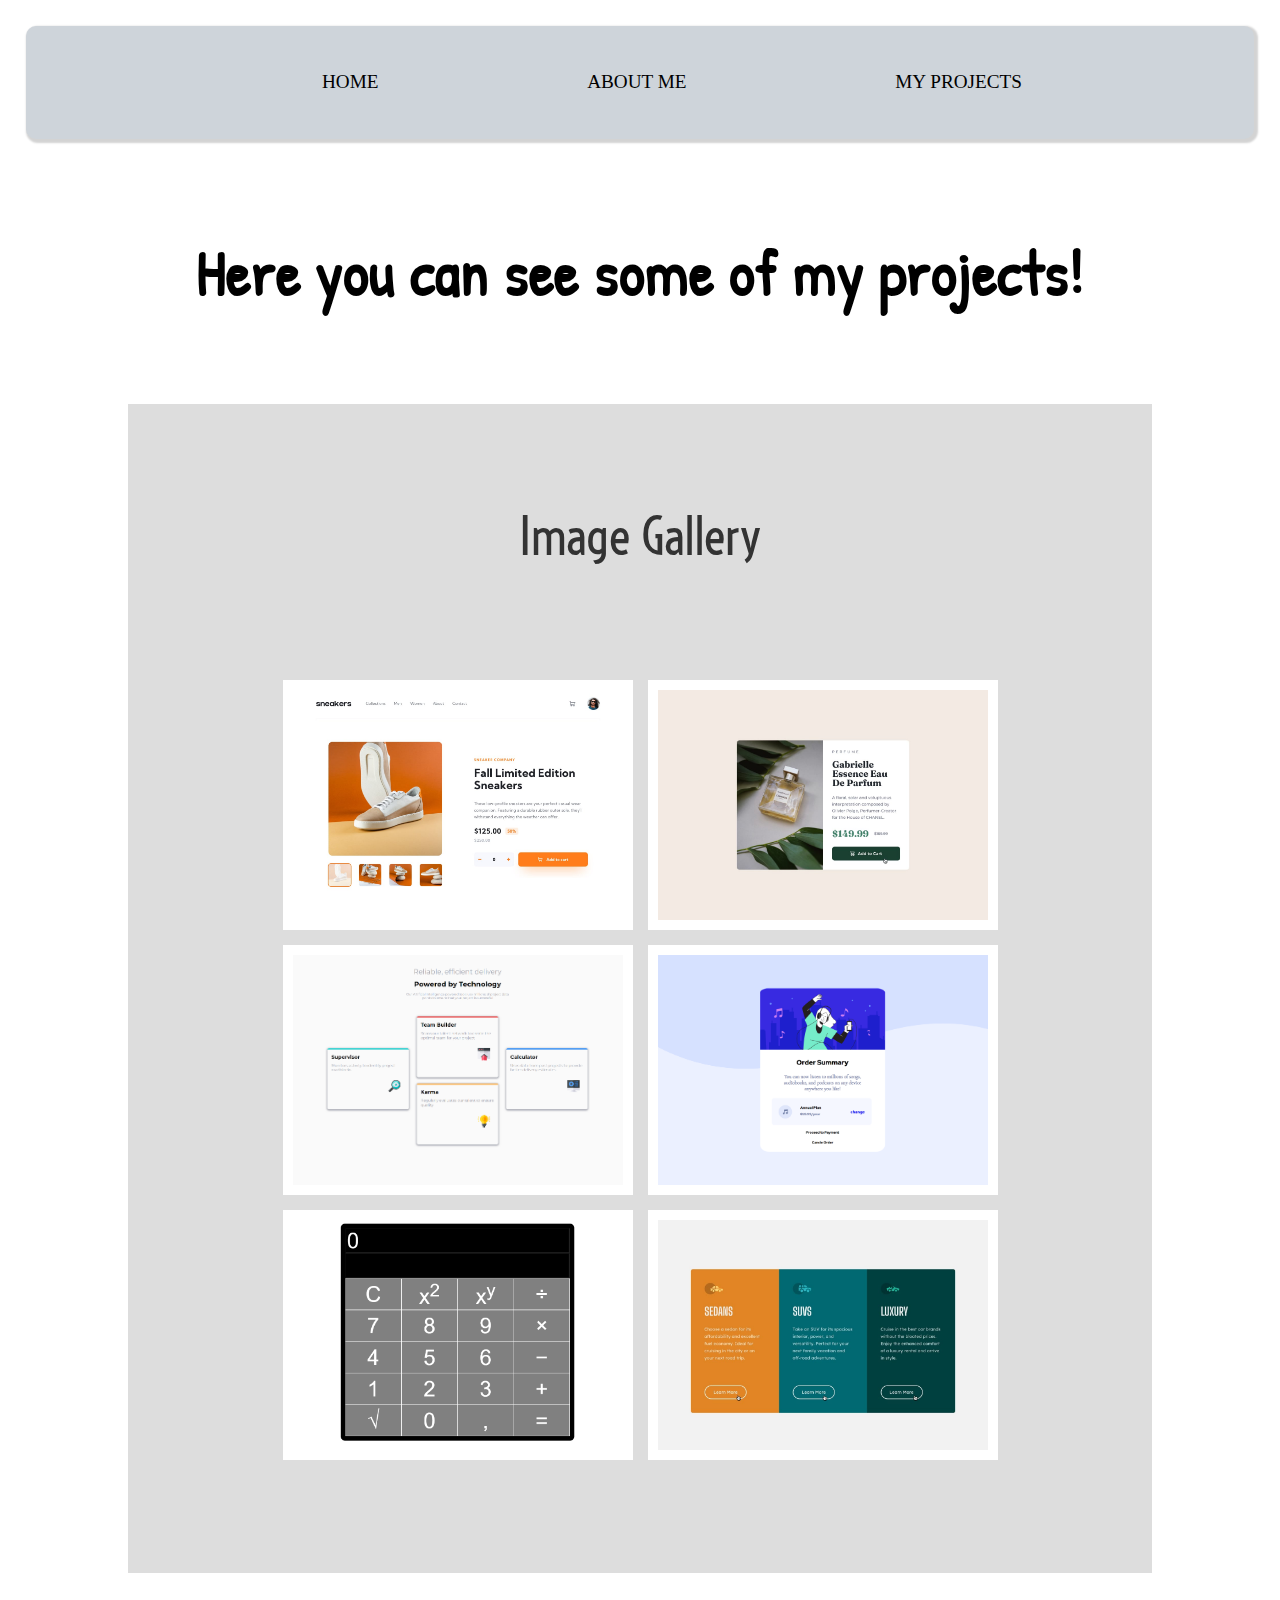
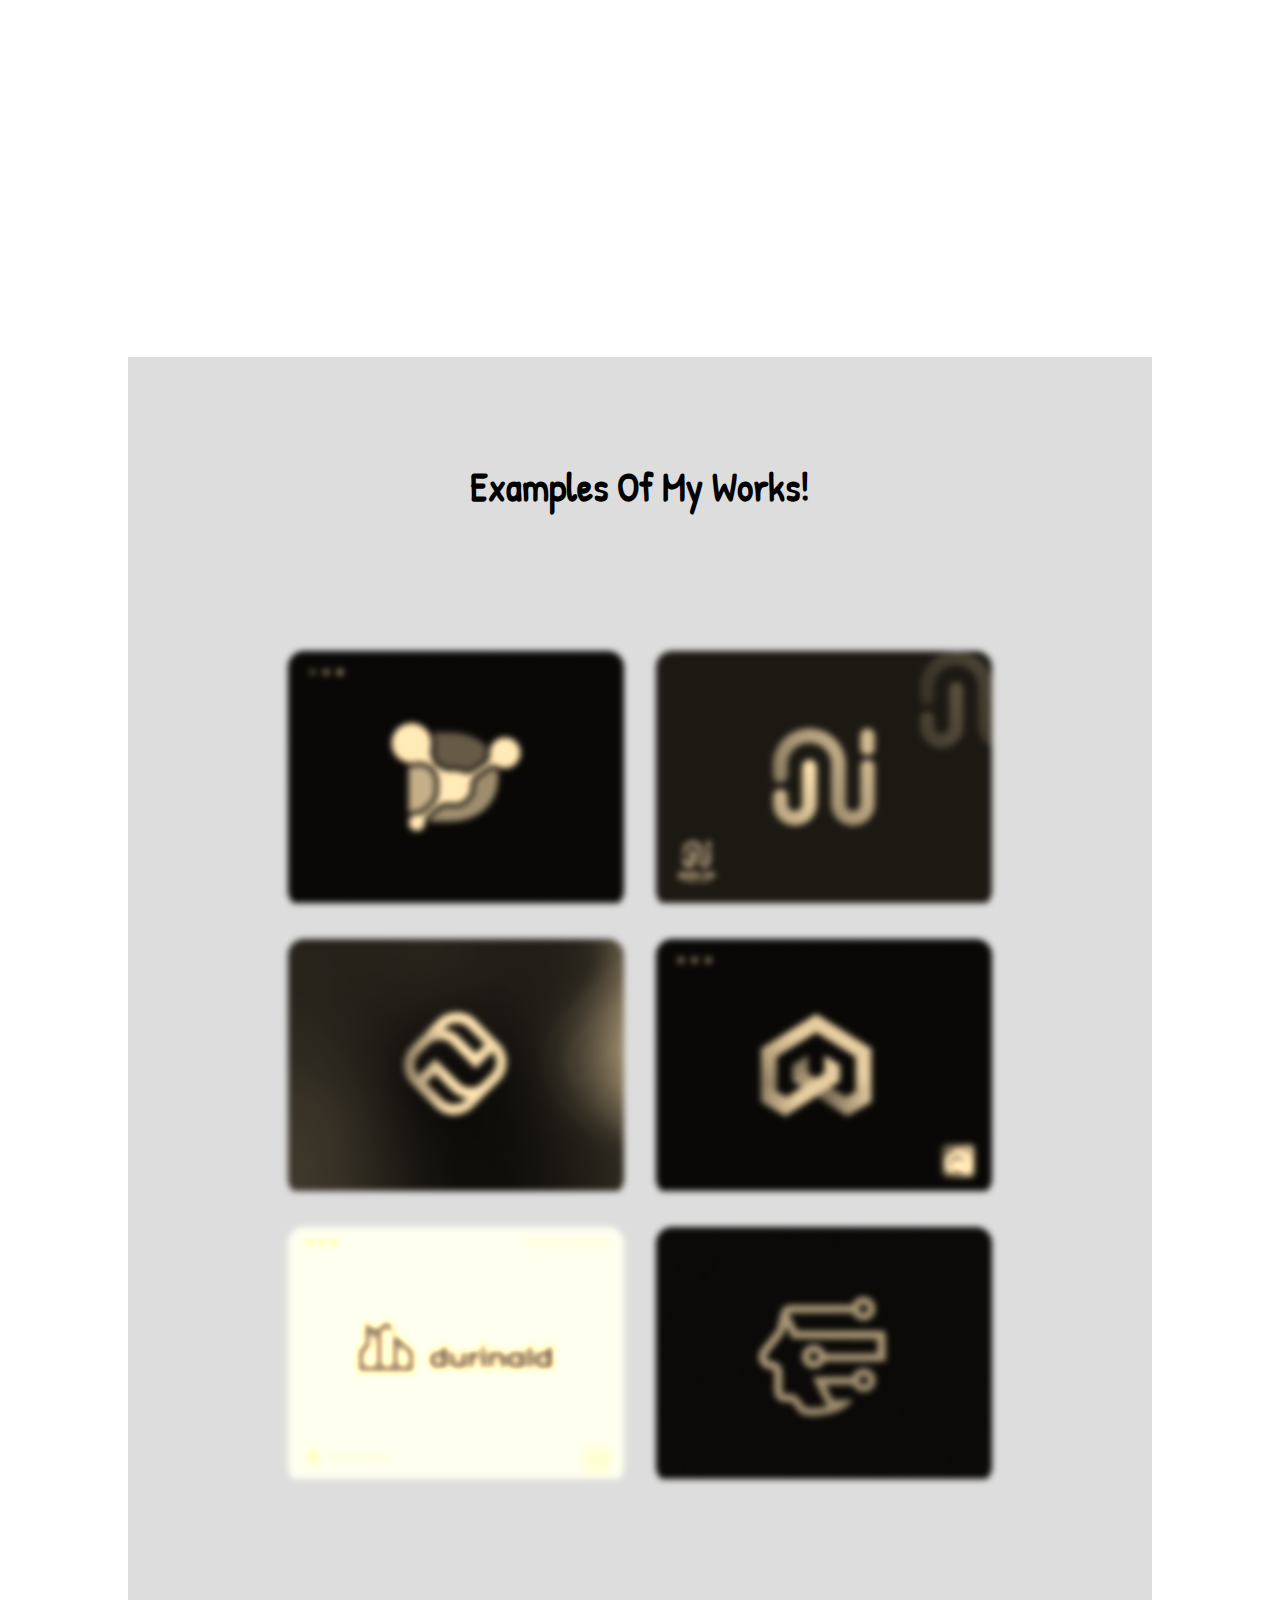
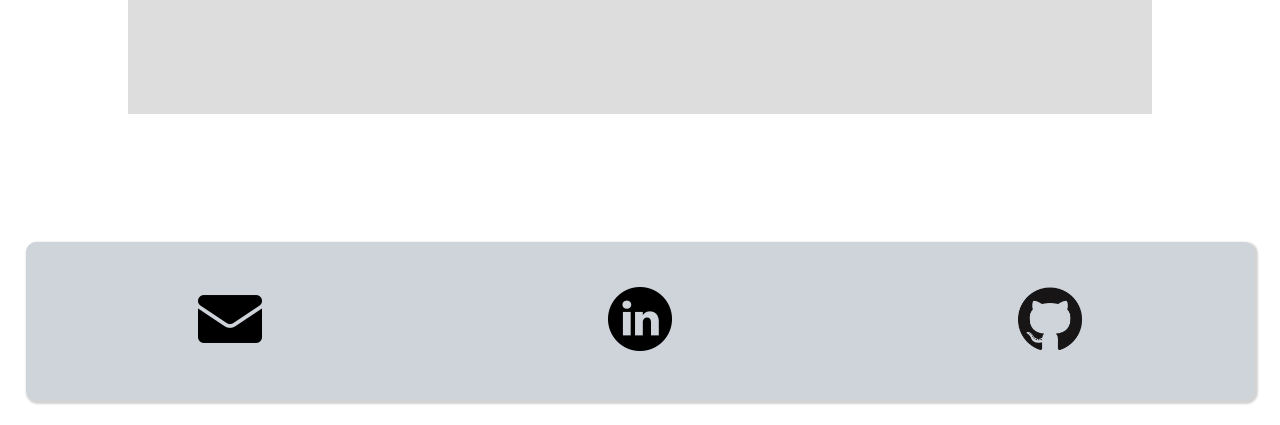
<file: myProjects.html>
<!DOCTYPE html>
<html lang="en">
<head>
    <meta charset="UTF-8">
    <meta http-equiv="X-UA-Compatible" content="IE=edge">
    <meta name="viewport" content="width=device-width, initial-scale=1.0">
    <title>Zahra Shahabis Portfolio</title>
    <link rel="stylesheet" href="style3/style3.css">
    <script src="menu.js" defer></script>
    <script src="modal.js" defer></script>
</head>
<body>

    <header class="page-header">
        <nav class="menu">
            <div class="max">
                <button class="menu-btn" id="menu-btn">
                    <img src="image/burger-icon.png" alt="Menu">
                </button>
                <ul id="menu-items">
                    <li class="selected">
                        <a href="index.html" class="menu-item">
                            Home
                        </a>
                    </li>

                    <li>
                        <a href="aboutMe.html" class="menu-item">
                            About Me
                        </a>
                    </li>

                    <li>
                        <a href="myProjects.html" class="menu-item">
                            My Projects
                        </a>
                    </li>
                </ul>
            </div>
        </nav>
    </header>



    <main>
        <div class="line">
            <h1 class="lineUp">
                Here you can see some of my projects!
            </h1>
        </div>
       
        <div class="container">
            <h2>Image Gallery</h2>
            <div class="image-container">
                <div class="image"><img src="image/img1.png" alt="Project1"></div>
                <div class="image"><img src="image/img2.png" alt="Project2"></div>
                <div class="image"><img src="image/img3.png" alt="Project3"></div>
                <div class="image"><img src="image/img4.png" alt="Project4"></div>
                <div class="image"><img src="image/img5.png" alt="Project5"></div>
                <div class="image"><img src="image/img6.png" alt="Project6"></div>
            </div>
            <div class="popup-image">
                <span>&times;</span>
                <img src="image/img1.png" alt="">
            </div>
        </div>
    </main>


    <div class="portfolio">
        <div class="container2">
            <h1 class="portfolio-title"> Examples Of My Works!

            </h1>
            <div class="portfolio-img-container">
                <div class="img-container">
                    <img src="image/1.png" alt="img1">
                </div>
                <div class="img-container">
                    <img src="image/2.png" alt="img2">
                </div>
                <div class="img-container">
                    <img src="image/3.png" alt="img3">
                </div>
                <div class="img-container">
                    <img src="image/4.png" alt="img4">
                </div>
                <div class="img-container">
                    <img src="image/5.png" alt="img5">
                </div>
                <div class="img-container">
                    <img src="image/6.png" alt="img6">
                </div>
            </div>
        </div>
    </div>

    <footer>
        <a href="mailto:zahra.shahabi.dk@gmaile.com">
            <img src="image/email.png" alt="">
        </a>
        
        <a href="https://www.linkedin.com/in/m-k-b69900133/">
            <img src="image/linkedin.png" alt="">
        </a>
        
        <a href="https://github.com/ZahraSH67">
            <img src="image/GitHub-Mark-120px-plus.png" alt="">
        </a>
    </footer>


    
</body>
</html>
</file>
<file: style3/style3.css>
@import url('https://fonts.googleapis.com/css2?family=Patrick+Hand&display=swap');
@import url('https://fonts.googleapis.com/css2?family=Voltaire&display=swap');
@import url('https://fonts.googleapis.com/css2?family=Caveat&display=swap');
@import url('header.css');
@import url('base3.css');
@import url('popup.css');
@import url('footer.css');
@import url('variables.css');
</file>
